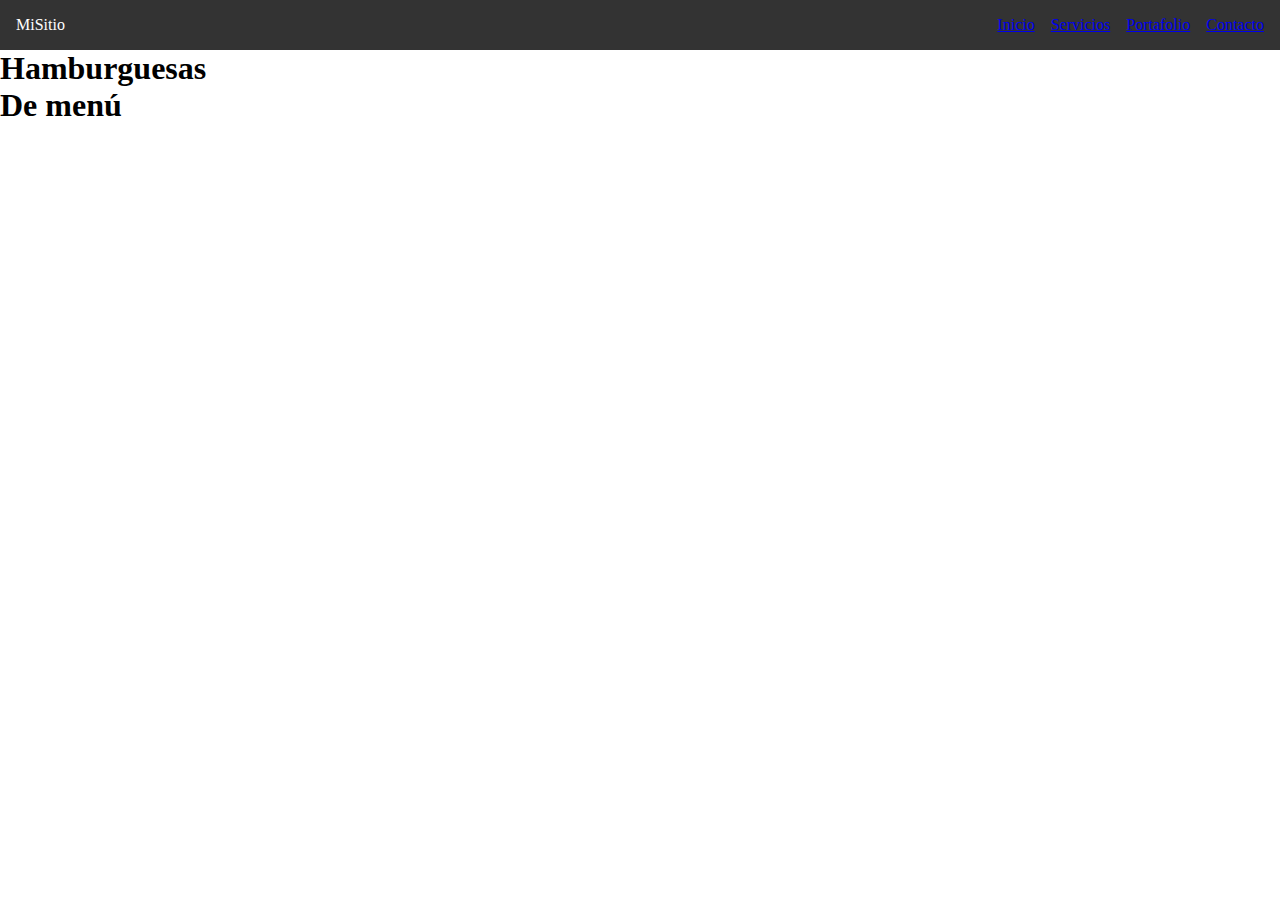
<file: burguermeat/index.html>
<!DOCTYPE html>
<html lang="en">
<head>
    <meta charset="UTF-8">
    <meta name="viewport" content="width=device-width, initial-scale=1.0">
    <title>Document</title>
    <link rel="stylesheet" href="css/burguer.css">
</head>
<body>
<header>
    <nav class="navbar">
        <div class="brand">MiSitio</div>
        <button class="hamburger" id="hamburger-btn" aria-label="Abrir menú">
          <span class="bar"></span>
          <span class="bar"></span>
          <span class="bar"></span>
        </button>
        <ul class="nav-menu" id="nav-menu">
          <li><a href="#">Inicio</a></li>
          <li><a href="#">Servicios</a></li>
          <li><a href="#">Portafolio</a></li>
          <li><a href="#">Contacto</a></li>
        </ul>
      </nav>
</header>   
<main>
    <section>
        <h1>Hamburguesas</h1>
    </section>
    <section>
        <h1>De menú</h1>
    </section>
</main> 
</body>
<script>
    const btn = document.getElementById('hamburger-btn');
    const menu = document.getElementById('nav-menu');
  
    btn.addEventListener('click', () => {
      menu.classList.toggle('active');
      btn.classList.toggle('open'); // para animar icono si quieres
    });
  </script>
</html>
</file>
<file: burguermeat/css/burguer.css>
/* Reset básico */
* {
    margin: 0;
    padding: 0;
    box-sizing: border-box;
  }
  
  .navbar {
    display: flex;
    justify-content: space-between;
    align-items: center;
    padding: 1rem;
    background: #333;
    color: #fff;
  }
  
  .nav-menu {
    list-style: none;
    display: flex;
    gap: 1rem;
  }
  
  /* Ocultar botón en pantallas grandes */
  .hamburger {
    display: none;
    flex-direction: column;
    gap: 5px;
    background: none;
    border: none;
    cursor: pointer;
  }
  
  .hamburger .bar {
    width: 25px;
    height: 3px;
    background-color: #fff;
  }
  
  /* Media query para pantallas < 750px */
  @media (max-width: 750px) {
    .nav-menu {
      position: absolute;
      top: 60px;              /* debajo de la navbar */
      right: 0;
      background: #333;
      flex-direction: column;
      width: 200px;
      transform: translateX(100%); /* fuera de pantalla */
      transition: transform 0.3s ease-in-out;
    }
    .nav-menu.active {
      transform: translateX(0);    /* entra en pantalla */
    }
    .hamburger {
      display: flex;
    }
  }
</file>
